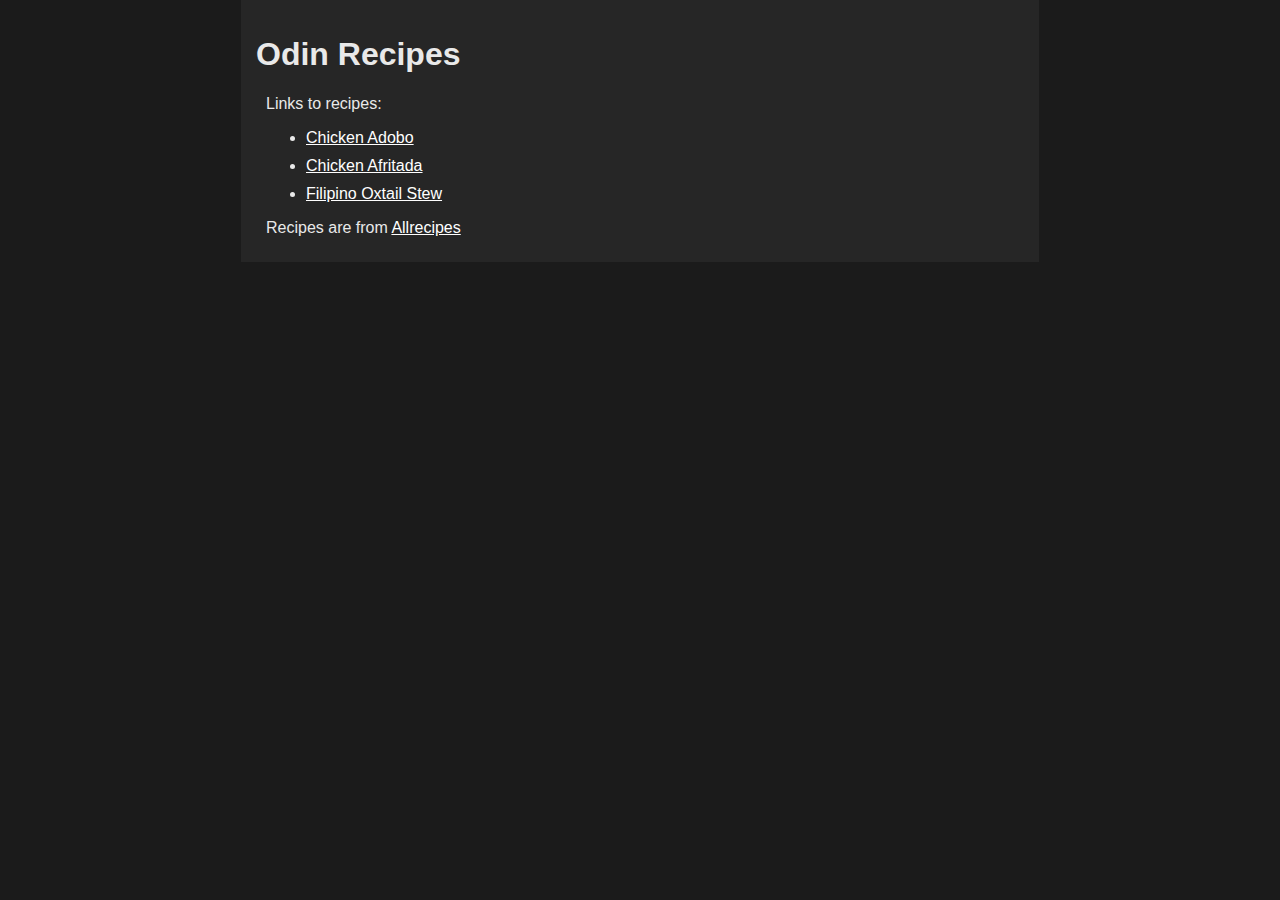
<file: index.html>
<!DOCTYPE html>
<html lang="en">
    <head>
        <meta charset="UTF-8">
        <title>Recipes</title>
        <link rel="stylesheet" href="styles.css">
    </head>

    <body>
        <h1>Odin Recipes</h1>
        <p>Links to recipes:</p>
        <ul>
            <li><a href="./recipes/adobo.html">Chicken Adobo</a></li>
            <li><a href="./recipes/afritada.html">Chicken Afritada</a></li>
            <li><a href="./recipes/oxtail.html">Filipino Oxtail Stew</a></li>
        </ul>
        <p>Recipes are from <a href="https://www.allrecipes.com/">Allrecipes</a></p>
    </body>
</html>
</file>
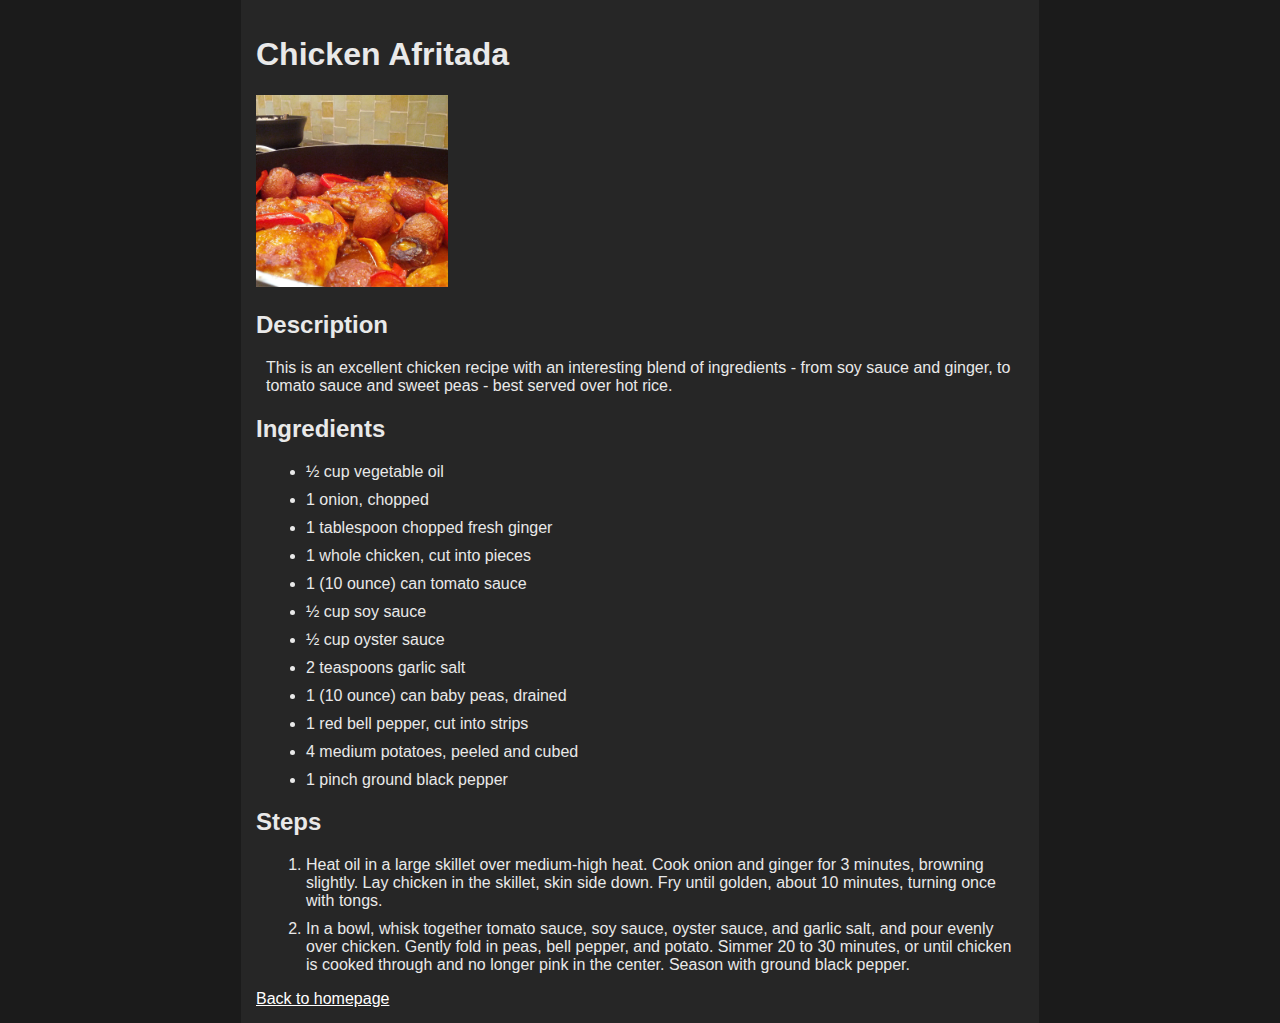
<file: recipes/afritada.html>
<!DOCTYPE html>
<html lang="en">
    <head>
        <meta charset="UTF-8">
        <title>Chicken Afritada recipe</title>
        <link rel="stylesheet" href="../styles.css">
    </head>

    <body>
        <h1>Chicken Afritada</h1>
        <img alt="photo of finished chicken afritada"  src="../img/afritada.jpg" width="25%">
        <h2>Description</h2>
        <p>This is an excellent chicken recipe with an interesting blend of ingredients - from soy sauce and ginger, to tomato sauce and sweet peas - best served over hot rice.</p>
        <h2>Ingredients</h2>
        <ul>
            <li>½ cup vegetable oil</li>
            <li>1 onion, chopped</li>
            <li>1 tablespoon chopped fresh ginger</li>
            <li>1 whole chicken, cut into pieces</li>
            <li>1 (10 ounce) can tomato sauce</li>
            <li>½ cup soy sauce</li>
            <li>½ cup oyster sauce</li>
            <li>2 teaspoons garlic salt</li>
            <li>1 (10 ounce) can baby peas, drained</li>
            <li>1 red bell pepper, cut into strips</li>
            <li>4 medium potatoes, peeled and cubed</li>
            <li>1 pinch ground black pepper</li>
        </ul>
        <h2>Steps</h2>
        <ol>
            <li>Heat oil in a large skillet over medium-high heat. Cook onion and ginger for 3 minutes, browning slightly. Lay chicken in the skillet, skin side down. Fry until 
                golden, about 10 minutes, turning once with tongs.</li>
            <li>In a bowl, whisk together tomato sauce, soy sauce, oyster sauce, and garlic salt, and pour evenly over chicken. Gently fold in peas, bell pepper, and potato. 
                Simmer 20 to 30 minutes, or until chicken is cooked through and no longer pink in the center. Season with ground black pepper.</li>
        </ol>
        <a href="../index.html">Back to homepage</a>
    </body>
</html>
</file>
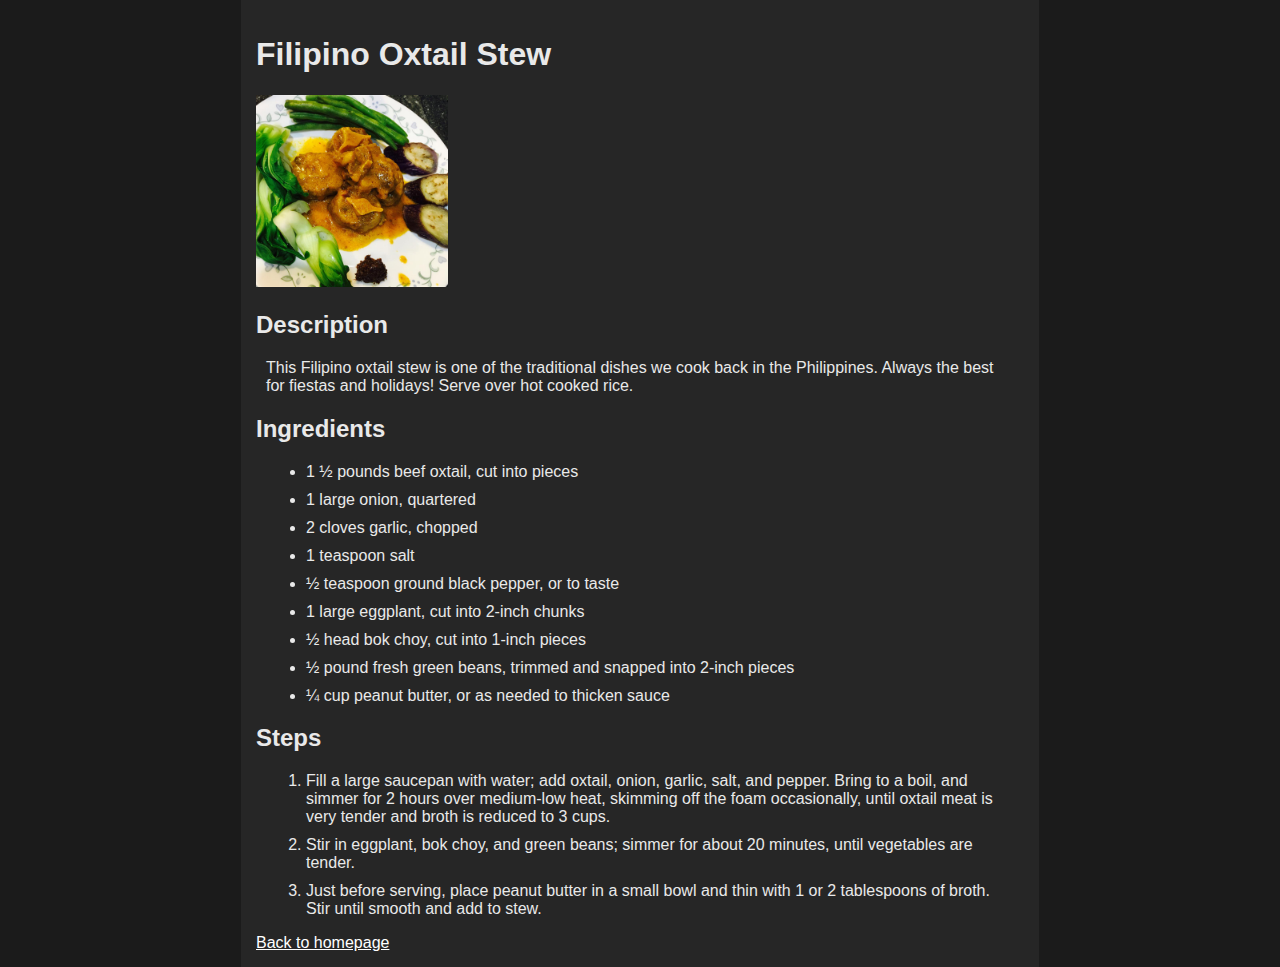
<file: recipes/oxtail.html>
<!DOCTYPE html>
<html lang="en">
    <head>
        <meta charset="UTF-8">
        <title>Filipino Oxtail Stew recipe</title>
        <link rel="stylesheet" href="../styles.css">
    </head>

    <body>
        <h1>Filipino Oxtail Stew</h1>
        <img alt="photo of finished filipino oxtail stew"  src="../img/oxtail.jpeg" width="25%">
        <h2>Description</h2>
        <p>This Filipino oxtail stew is one of the traditional dishes we cook back in the Philippines. Always the best for fiestas and holidays! Serve over hot cooked rice.</p>
        <h2>Ingredients</h2>
        <ul>
            <li>1 ½ pounds beef oxtail, cut into pieces</li>
            <li>1 large onion, quartered</li>
            <li>2 cloves garlic, chopped</li>
            <li>1 teaspoon salt</li>
            <li>½ teaspoon ground black pepper, or to taste</li>
            <li>1 large eggplant, cut into 2-inch chunks</li>
            <li>½ head bok choy, cut into 1-inch pieces</li>
            <li>½ pound fresh green beans, trimmed and snapped into 2-inch pieces</li>
            <li>¼ cup peanut butter, or as needed to thicken sauce</li>
        </ul>
        <h2>Steps</h2>
        <ol>
            <li>Fill a large saucepan with water; add oxtail, onion, garlic, salt, and pepper. Bring to a boil, and simmer for 2 hours over medium-low heat, skimming off the foam occasionally, 
                until oxtail meat is very tender and broth is reduced to 3 cups.</li>
            <li>Stir in eggplant, bok choy, and green beans; simmer for about 20 minutes, until vegetables are tender.</li>
            <li>Just before serving, place peanut butter in a small bowl and thin with 1 or 2 tablespoons of broth. Stir until smooth and add to stew.</li>
        </ol>
        <a href="../index.html">Back to homepage</a>
    </body>
</html>
</file>
<file: styles.css>
html {
    font-size: 16px;
    font-family: 'Helvetica', sans-serif;
    background-color: #1b1b1b;
    color: #e9e9e9;
}

body {
    width: 60%;
    margin: 0 auto;
    background-color: #262626;
    padding: 15px;
}

p, li {
    margin: 10px;
}

a {
    color: white
}
</file>
